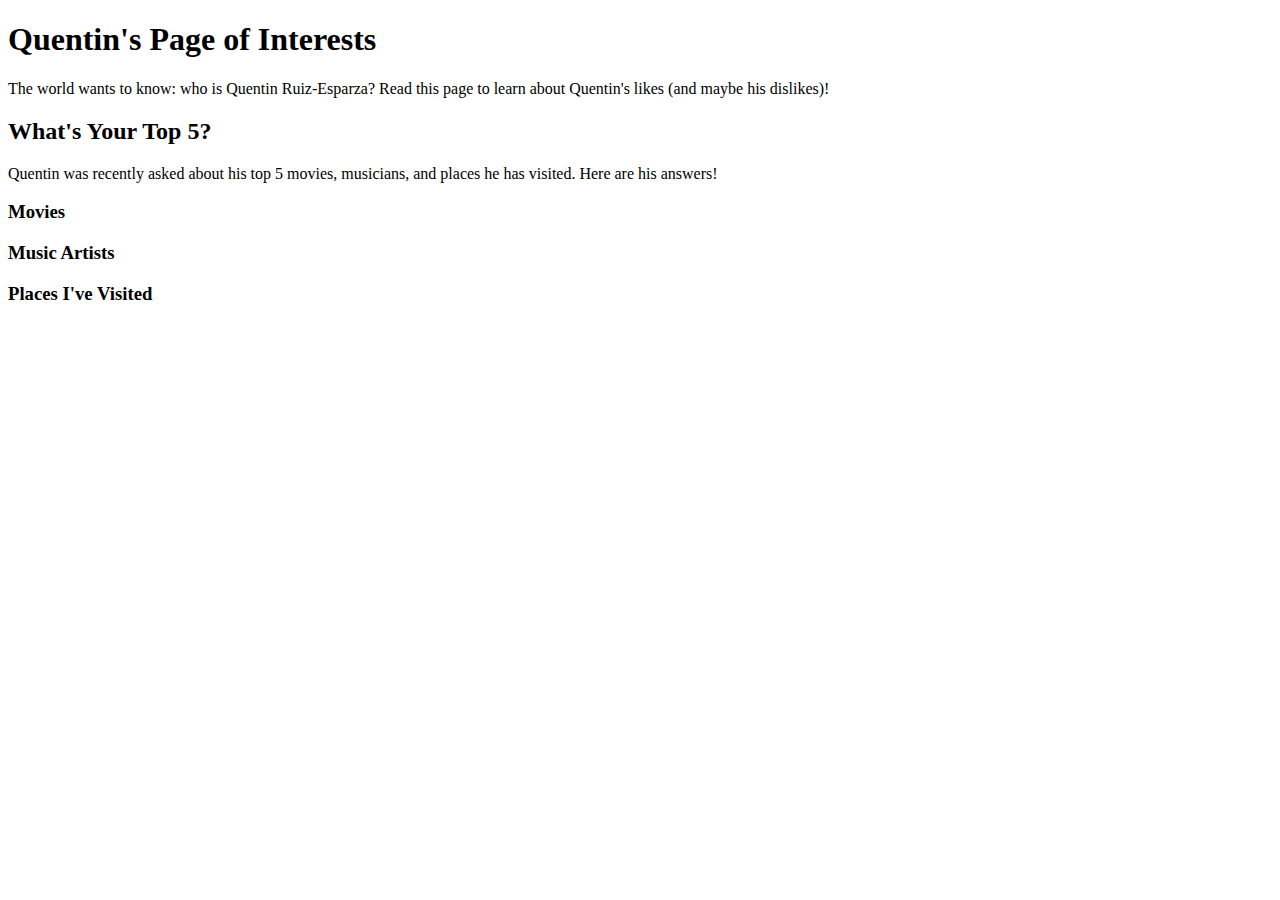
<file: index.html>
<!DOCTYPE html>
<html>
  <head>
      <meta charset="UTF-8">
      <title>Quentin's Interests</title>
  </head>
  <body>
    <div>
      <h1>Quentin's Page of Interests</h1>
      <p>The world wants to know: who is Quentin Ruiz-Esparza? Read this page to learn about Quentin's likes (and maybe his dislikes)!</p>
    </div>
    <div>
      <h2>What's Your Top 5?</h2>
      <p>Quentin was recently asked about his top 5 movies, musicians, and places he has visited. Here are his answers!</p>
      <h3>Movies</h3>
      <h3>Music Artists</h3>
      <h3>Places I've Visited</h3>
    </div>
  </body>
</html>
</file>
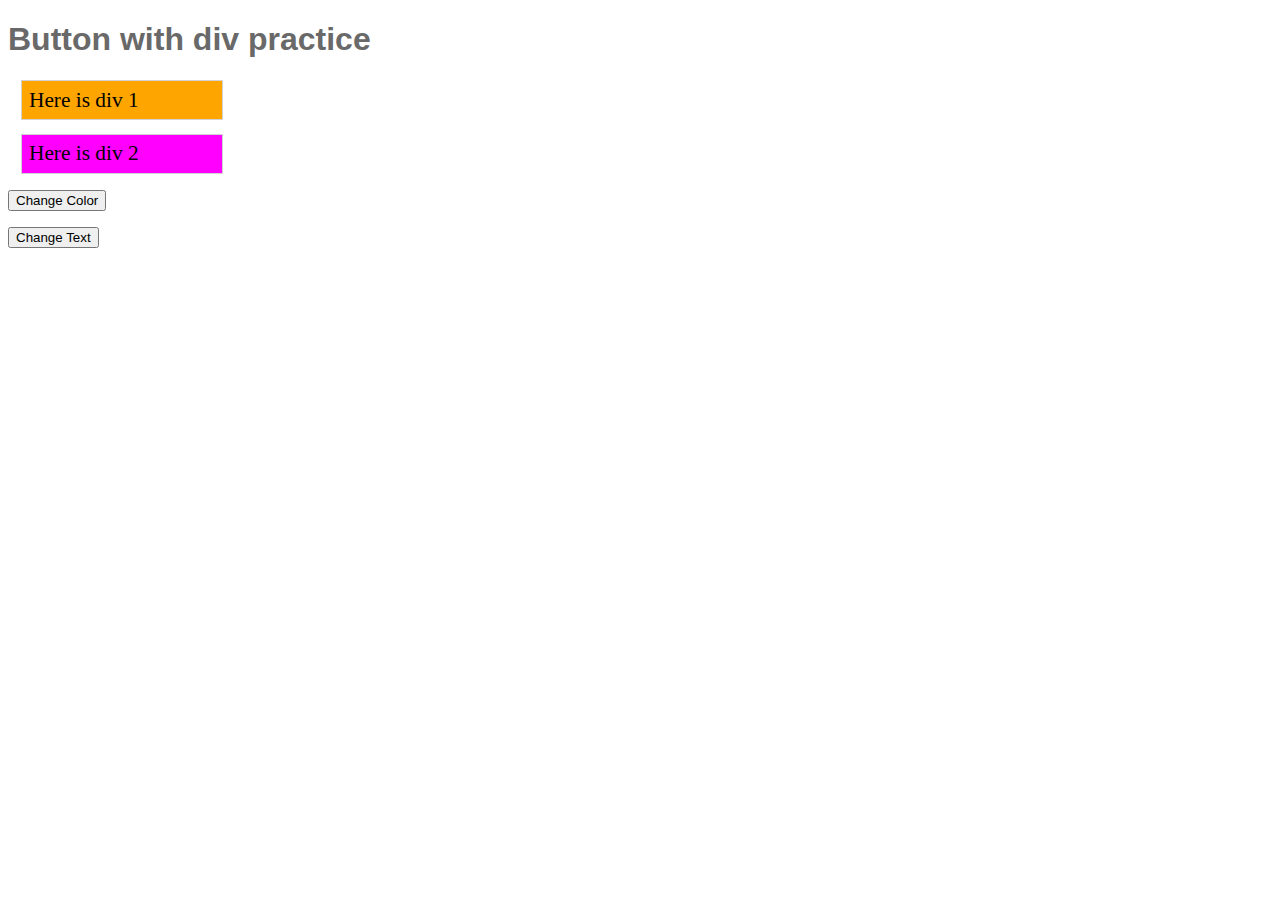
<file: Module_3/index.html>
<!DOCTYPE html>
<html>
  <head>
      <meta charset="UTF-8">
      <title>Change button</title>
      <link rel="stylesheet" href="/Module_3/CSS/style.css">
      <script src="/Module_3/script/change.js" ></script>
  </head>
  <body>
    <h1>Button with div practice</h1>
    <div id="div1" class="orangeback">
        Here is div 1
    </div>
    <div id="div2" class="fuchsiaback">
        Here is div 2
    </div>
    <p>
        <input type="button" value="Сhange Color" onclick="changeColor()">
    </p>
    <p>
        <input type="button" value="Сhange Text" onclick="changeText()">
    </p>
  </body>
</html>
</file>
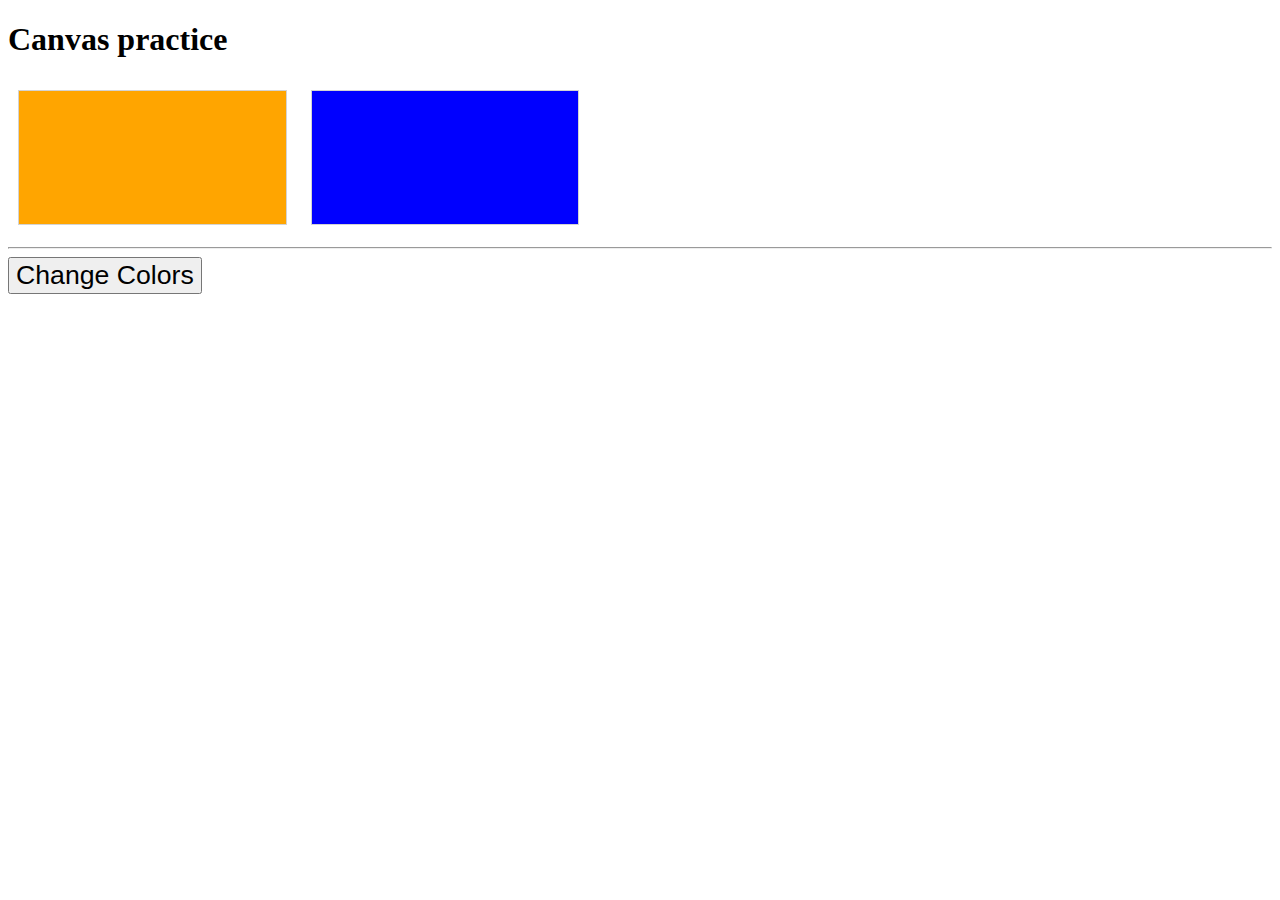
<file: Module_3/Canvas_colors/index.html>
<!DOCTYPE html>
<html>
  <head>
    <meta charset="UTF-8">
    <title>Canvas colors</title>
    <link rel="stylesheet" href="/Module_3/Canvas_colors/style.css">
  </head>
  <body>
    <h1 id="t1">Canvas practice</h1>
    <canvas id="div1" class="orangeback"></canvas>
    <canvas id="div2" class="blueback"></canvas>
    <hr>
    <input type="button" value="Change Colors" id="colorButton" onclick="changeColor()">
    <script src="/Module_3/Canvas_colors/canvas.js" ></script>
  </body>
</html>
</file>
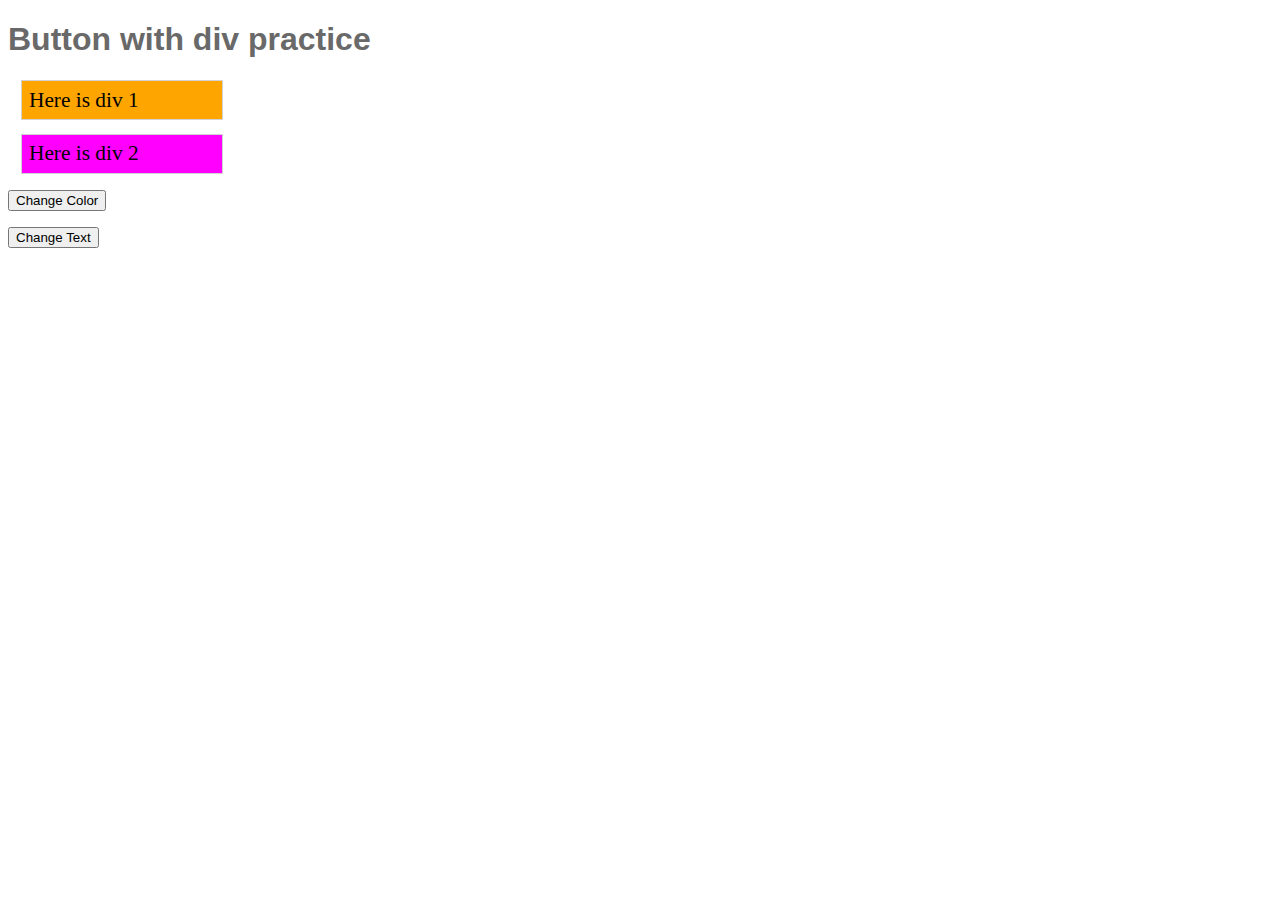
<file: Module_3/Change_button/index.html>
<!DOCTYPE html>
<html>
  <head>
      <meta charset="UTF-8">
      <title>Change button</title>
      <link rel="stylesheet" href="/Module_3/Change_button/style.css">
      <script src="/Module_3/Change_button/change.js" ></script>
  </head>
  <body>
    <h1>Button with div practice</h1>
    <div id="div1" class="orangeback">
        Here is div 1
    </div>
    <div id="div2" class="fuchsiaback">
        Here is div 2
    </div>
    <p>
        <input type="button" value="Change Color" onclick="changeColor()">
    </p>
    <p>
        <input type="button" value="Change Text" onclick="changeText()">
    </p>
  </body>
</html>
</file>
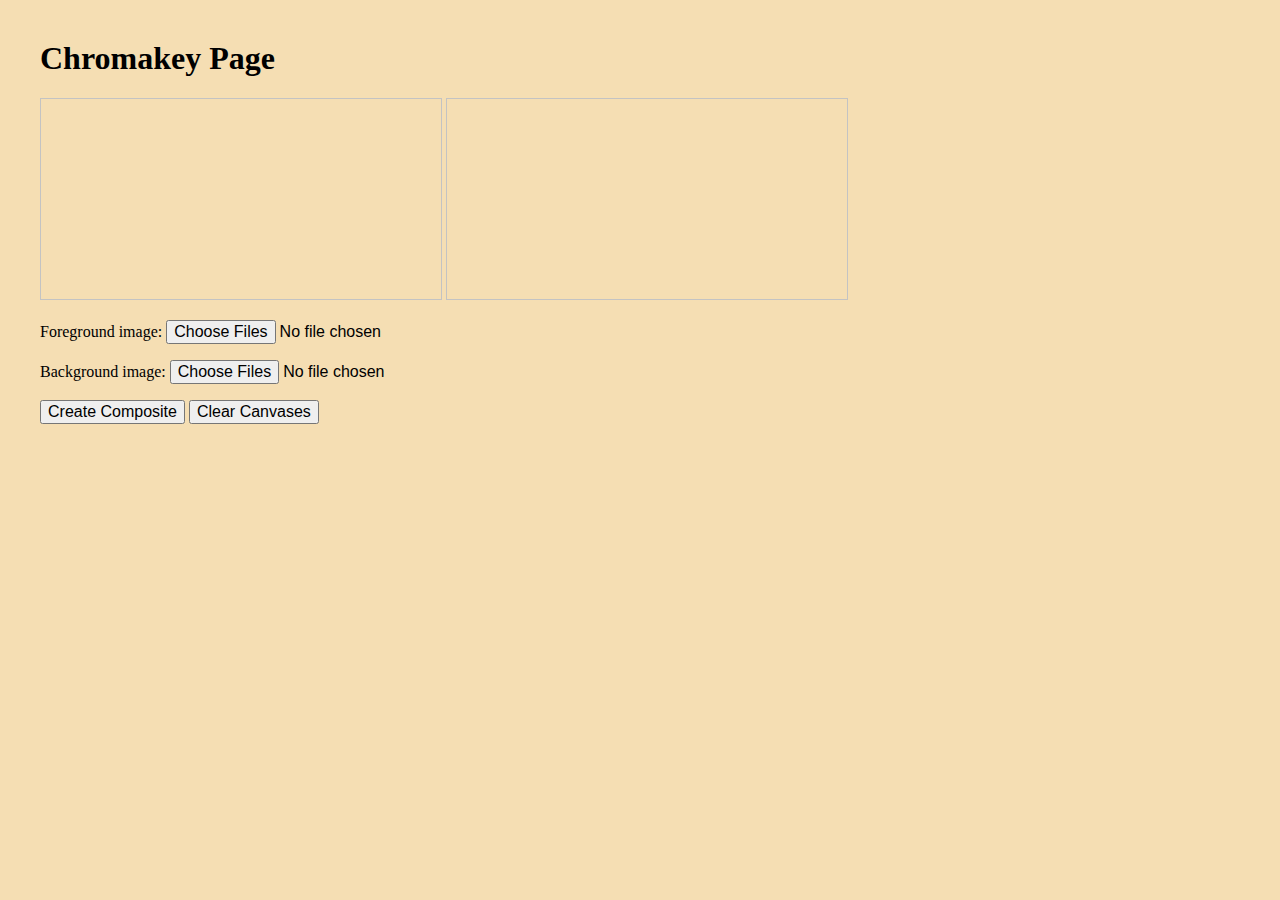
<file: Module_3/Chromakey/index.html>
<!DOCTYPE html>
<html>
    <head>
        <meta charset="UTF-8">
        <title>Chromakey Page</title>
        <link rel="stylesheet" href="/Module_3/Chromakey/style.css">
    </head>
    <body>  
        <h1>Chromakey Page</h1>
        <canvas id = "fgcan"></canvas>
        <canvas id = "bgcan"></canvas>
        <p>
            Foreground image:
            <input type="file" multiple="false" accept="image/*" id="fgfile" onchange="loadForegroundImage()">
        </p>
        <p>
            Background image:
            <input type="file" multiple="false" accept="image/*" id="bgfile" onchange="loadBackgroundImage()">
        </p>
        <p>
            <input type="button" value="Create Composite" onclick="doGreenScreen()">
            <input type="button" value="Clear Canvases" onclick="clearCanvas()">
        </p>
    <script src="https://www.dukelearntoprogram.com/course1/common/js/image/SimpleImage.js"></script>
    <script src="/Module_3/Chromakey/chromakey.js"></script>
    </body>
</html>
</file>
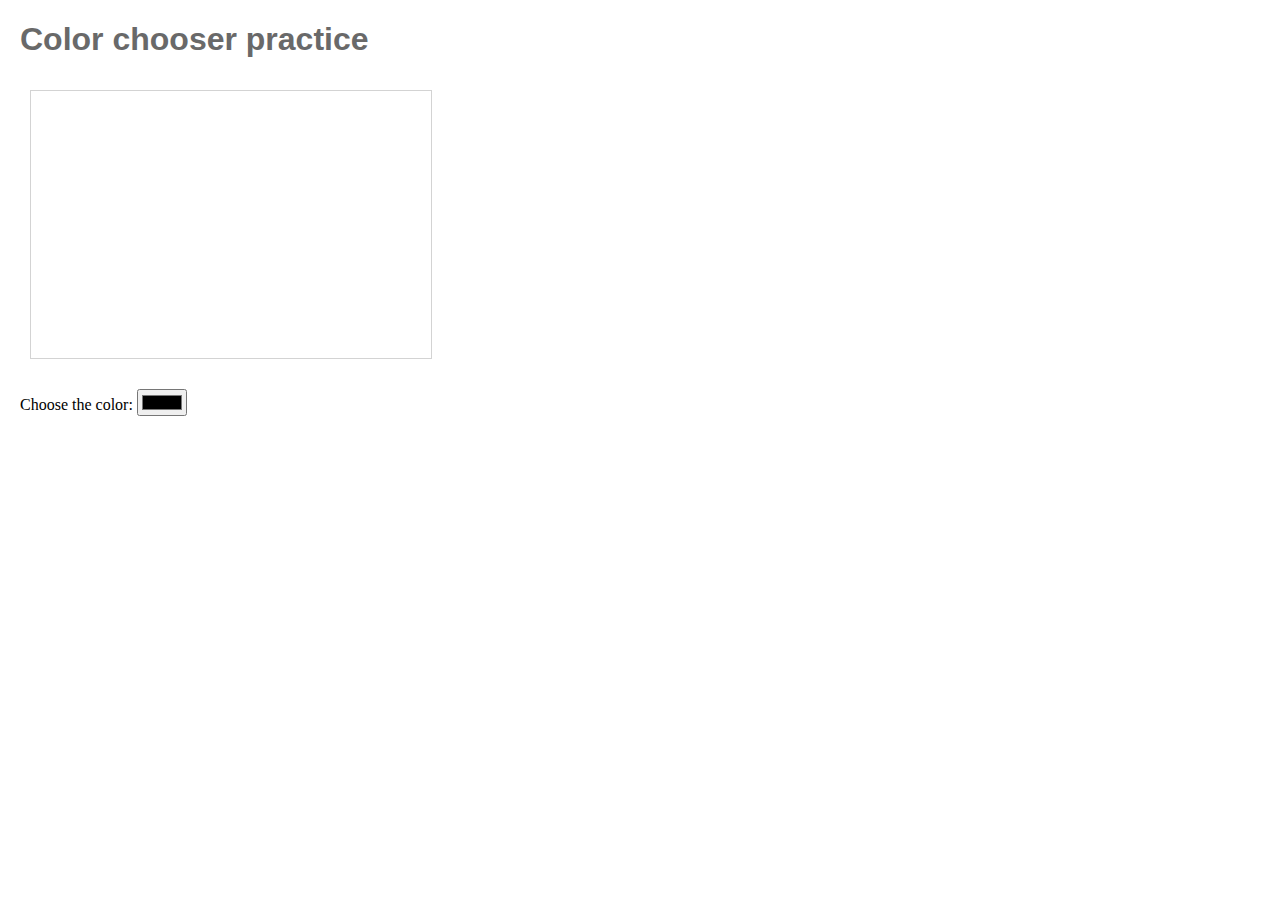
<file: Module_3/Color_picker/index.html>
<!DOCTYPE html>
<html>
  <head>
    <meta charset="UTF-8">
    <title>Color picker</title>
    <link rel="stylesheet" href="/Module_3/Color_picker/style.css">
  </head>
  <body>
    <h1>Color chooser practice</h1>
    <canvas id="can" class="whitecanvas">
    </canvas>
    <p>
        Choose the color:
    <input type="color" value="Choose color" id="clr" onchange="doColor()" >
    </p>
  <script src="/Module_3/Color_picker/colorpicker.js"></script>
  </body>
</html>
</file>
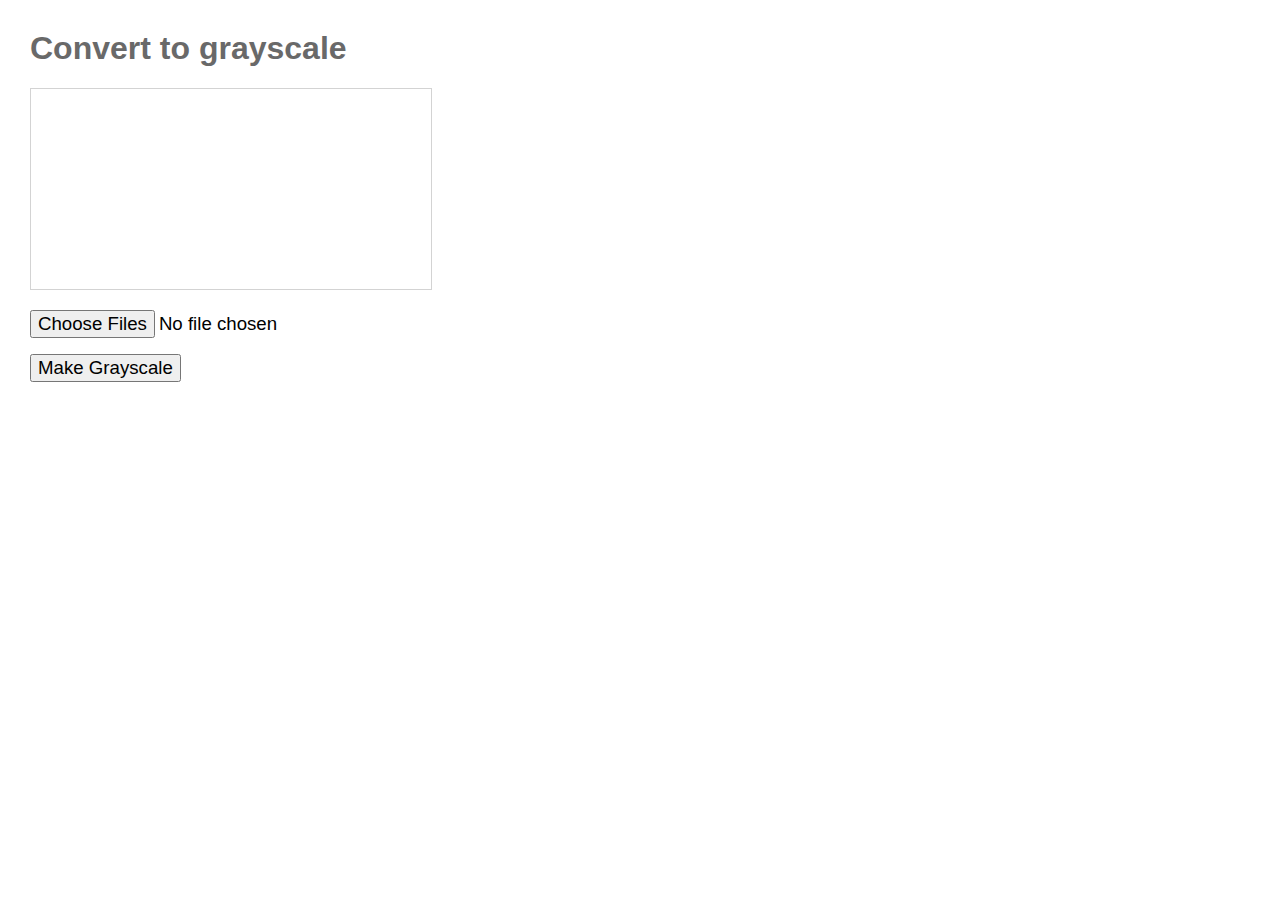
<file: Module_3/Image_to_grayscale/index.html>
<!DOCTYPE html>
<html>
    <head>
        <meta charset="UTF-8">
        <title>Upload File</title>
        <link rel="stylesheet" href="/Module_3/Image_to_grayscale/style.css">
    </head>
    <body>
        <h1>Convert to grayscale</h1>
        <canvas id="can"></canvas>
        <p>
            <input type="file" multiple="false" accept="image/*" id="finput" onchange="upload()">
        </p>
        <p>
            <input type="button" value="Make Grayscale" onclick="makeGray()">
        </p>
    <script src="/Module_3/Image_to_grayscale/grayscale.js"></script>
    <script src="https://www.dukelearntoprogram.com/course1/common/js/image/SimpleImage.js"></script>
    </body>
</html>
</file>
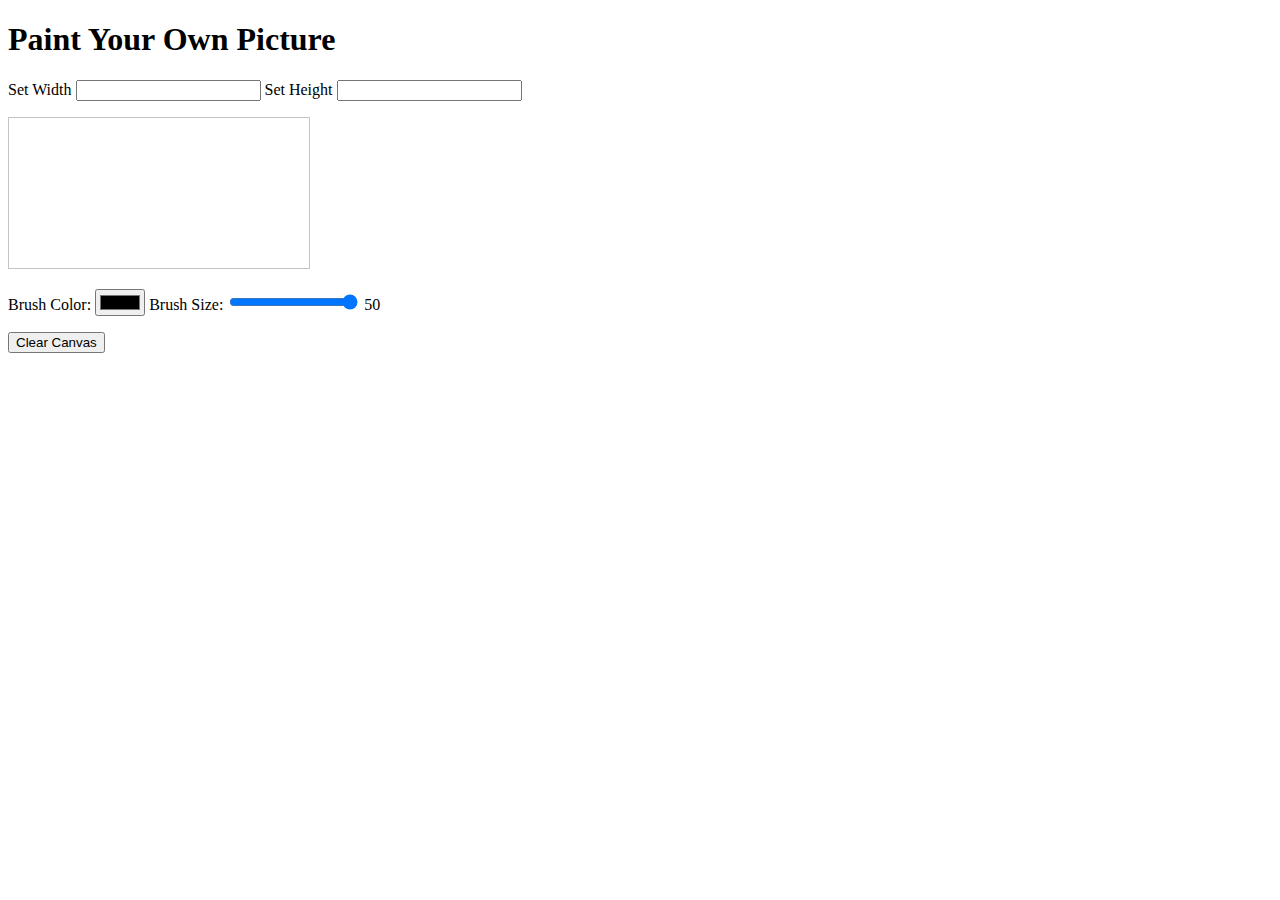
<file: Module_3/Paint/index.html>
<!DOCTYPE html>
<html>
    <head>
        <meta charset="UTF-8">
        <title>Paint</title>
        <link rel="stylesheet" href="/Module_3/Paint/style.css">
    </head>
    <body>
        <h1>Paint Your Own Picture</h1>
        <p>
        Set Width
        <input type="text" onchange="setWidth(this.value)"/>
        Set Height
        <input type="text" onchange="setHeight(this.value)"/>
        </p>
        <canvas id="canvas1" onmousedown="startPaint()" onmousemove="doPaint(event.offsetX, event.offsetY)" onmouseup="endPaint()"></canvas>
        <p>
        Brush Color:
        <input type="color" value="#000" onchange="changeColor(this.value)"/>
        Brush Size:
        <input type="range" id="sizeInput" min="1" max="50" value="50" oninput="resizeBrush(this.value)"/>
        <output id="sizeOutput">50</output>
        </p>
        <p>
        <input type="button" id="clear" value="Clear Canvas" onclick="clearCanvas()">                                                       
        </p>
    <script src="/Module_3/Paint/paint.js"></script>
    </body>
</html>
</file>
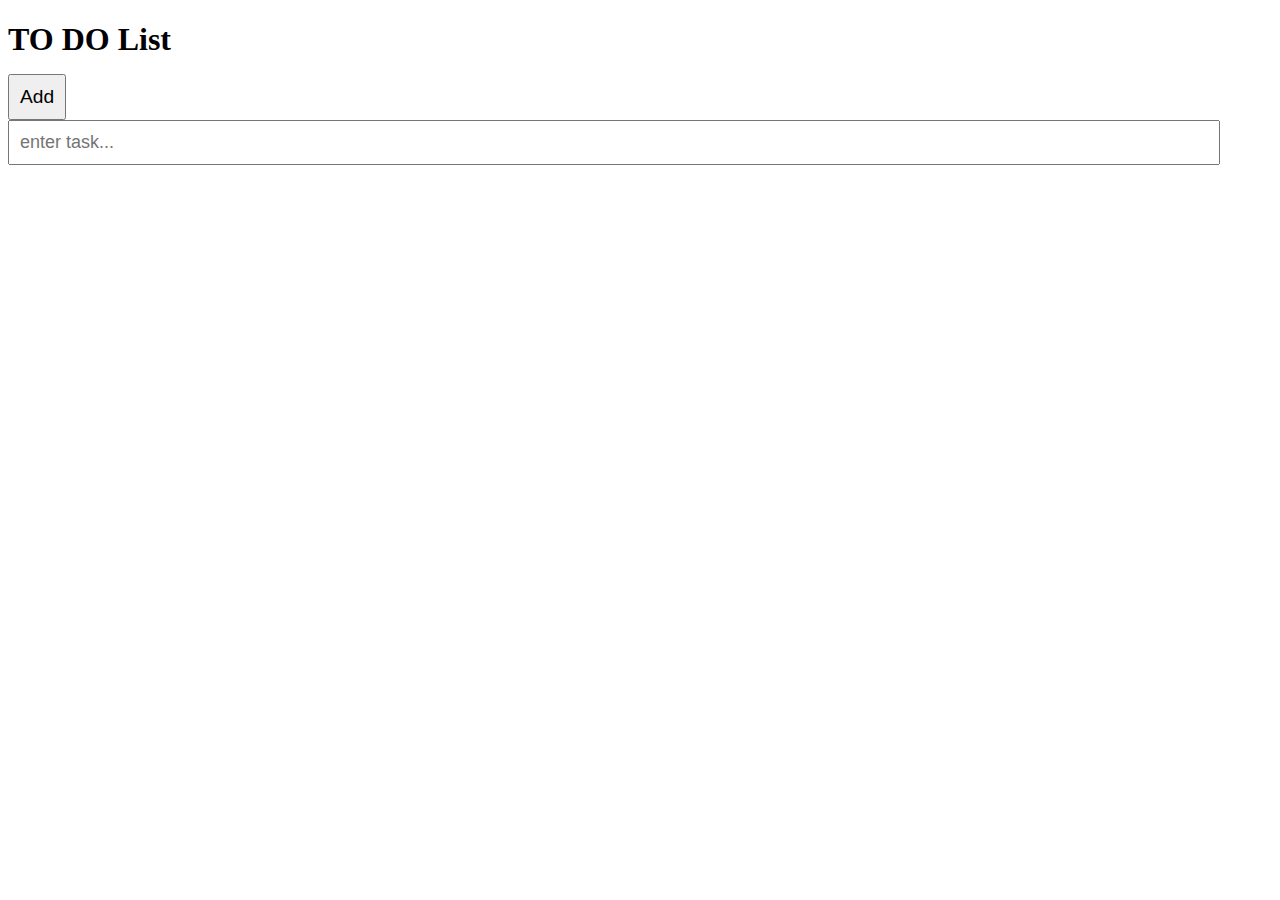
<file: Module_3/Todo_list/index.html>
<!DOCTYPE html>
<html>
  <head>
    <meta charset="UTF-8">
    <title>Change button</title>
    <link rel="stylesheet" href="/Module_3/Todo_list/style.css">
    <script src="/Module_3/Todo_list/todolist.js" ></script>
  </head>
  <body>
    <h1 id="myHeader">TO DO List</h1>
    <input type="button" value="Add" id="addButton" onclick="addTask()">
    <input type="text" id="input" placeholder="enter task...">
    <ul id="tasks">
    </ul>
  </body>
</html>
</file>
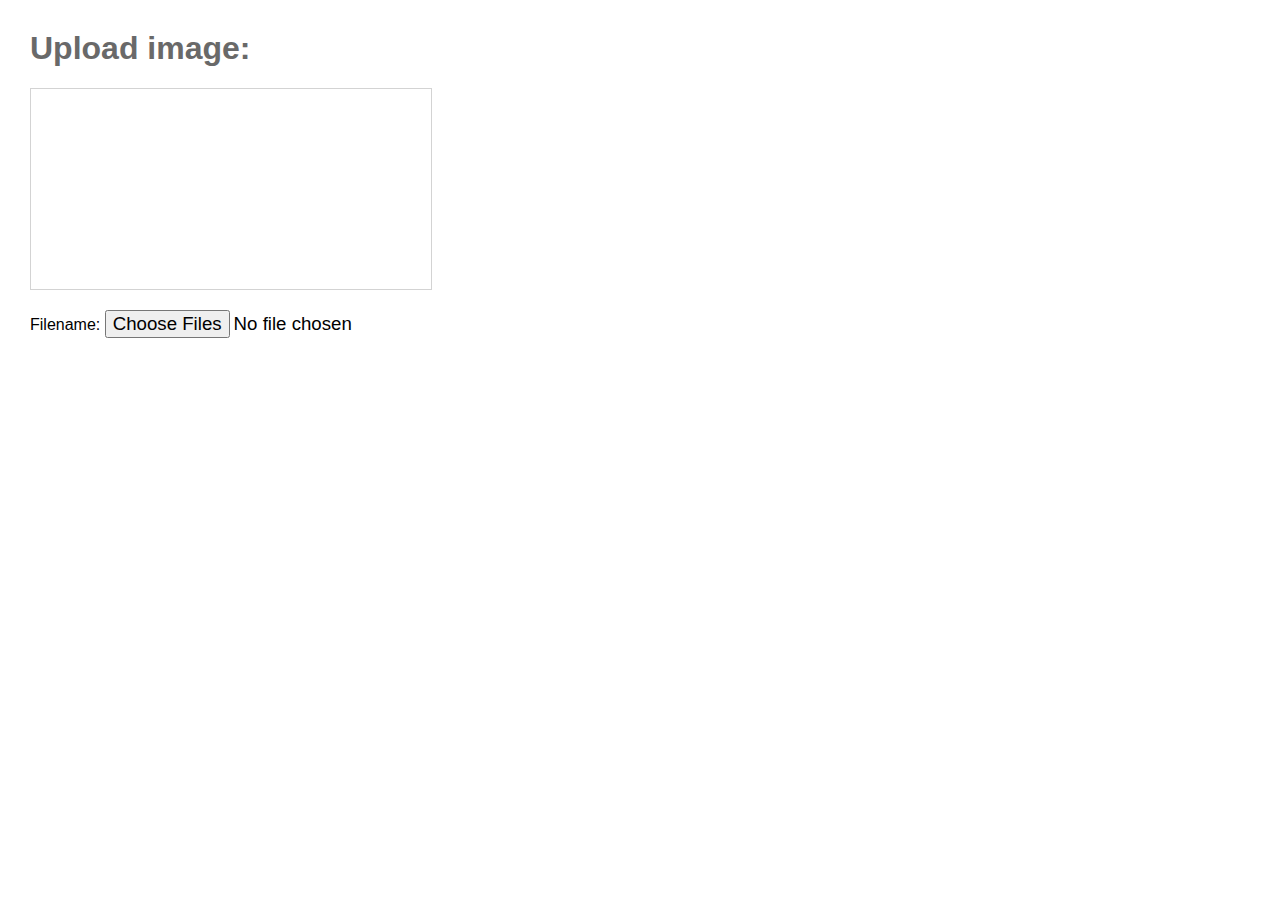
<file: Module_3/Upload_image/index.html>
<!DOCTYPE html>
<html>
    <head>
        <meta charset="UTF-8">
        <title>Upload File</title>
        <link rel="stylesheet" href="/Module_3/Upload_image/style.css">
    </head>
    <body>
        <h1>Upload image:</h1>
        <canvas id="can"></canvas>
        <p>
            Filename:
            <input type="file" multiple="false" accept="image/*" id="finput" onchange="upload()">
        </p>
    <script src="/Module_3/Upload_image/upload.js"></script>
    <script src="https://www.dukelearntoprogram.com/course1/common/js/image/SimpleImage.js"></script>
    </body>
</html>
</file>
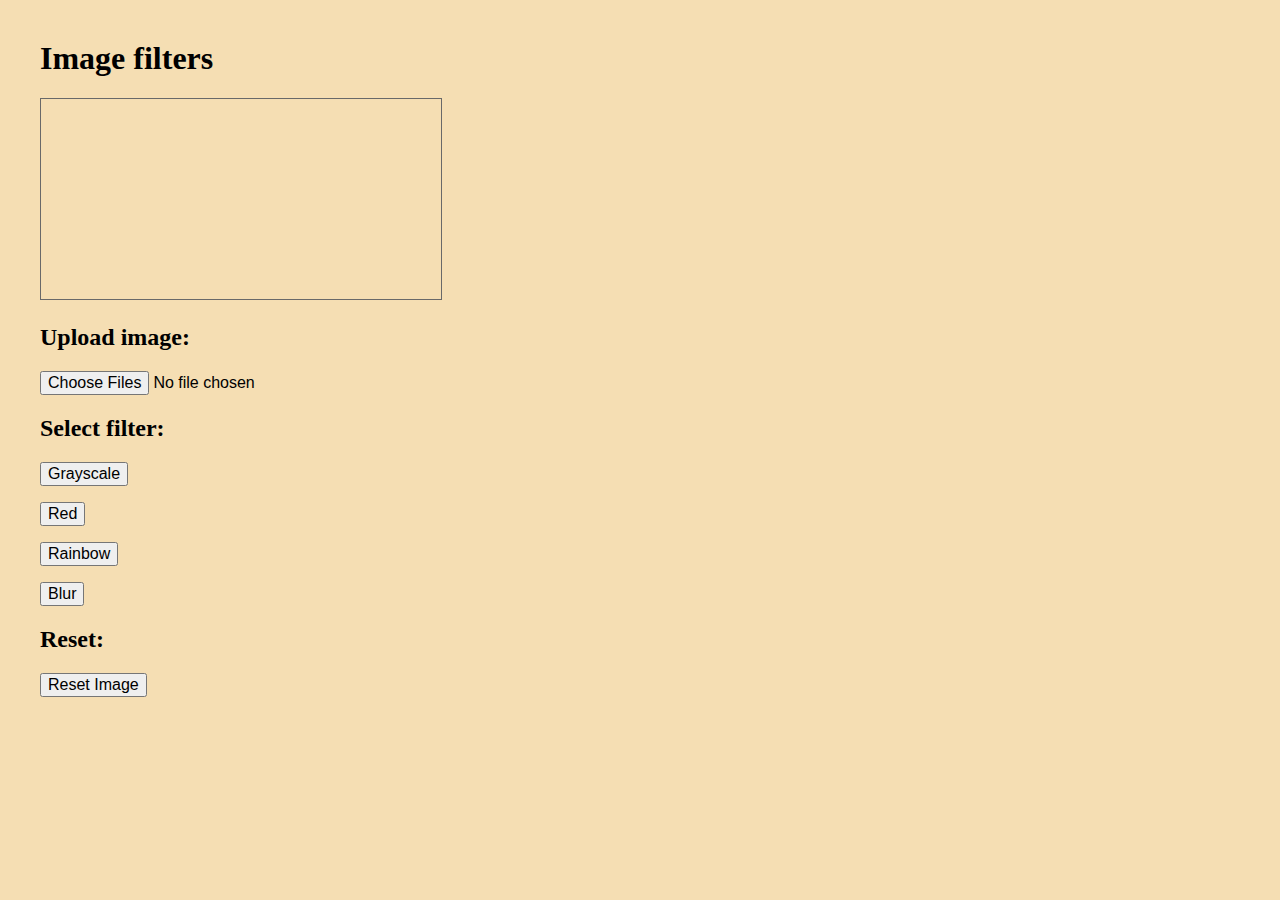
<file: Module_4/Image_filters/index.html>
<!DOCTYPE html>
<html>
    <head>
        <meta charset="UTF-8">
        <title>Image Filters</title>
        <link rel="stylesheet" href="/Module_4/Image_filters/style.css">
    </head>
    <body>
        <h1>Image filters</h1>
        <canvas id="theCanvas"></canvas>
        <h2>Upload image:</h2>
        <input type="file" multiple="false" accept="image/*" id="fileInput" onchange="loadImage()" >
        <h2>Select filter:</h2>
        <p>
            <input type="button" value="Grayscale" onclick="doGray()">
        </p>
        <p>
            <input type="button" value="Red" onclick="doRed()">
        </p>
        <p>
            <input type="button" value="Rainbow" onclick="doRainbow()">
        </p>
        <p>
            <input type="button" value="Blur" onclick="doBlur()">
        </p>
        <h2>Reset:</h2>
        <p>
            <input type="button" value="Reset Image" onclick="reset()">
        </p>
    <script src="https://www.dukelearntoprogram.com/course1/common/js/image/SimpleImage.js"></script>
    <script src="/Module_4/Image_filters/imagefilters.js"></script>
    </body>
</html>
</file>
<file: Module_3/CSS/style.css>
h1 {
    font-family: arial;
    color: dimgray
}

div {
    width: 140pt;
    padding: 5pt;
    margin: 10pt;
    border: 1px solid lightgray;
    font-size: 16pt;
}

.orangeback {
    background-color: orange;
}

.fuchsiaback {
    background-color: fuchsia;
}

.blueback {
    background-color: blue;
}

.darkorange {
    background-color: darkorange;
}
</file>
<file: Module_3/Canvas_colors/style.css>
canvas {
    width: 200pt;
    height: 100pt;
    margin: 10px;
    border: 1px solid lightgray;
}

input {
    font-size: 20pt;
}

.blueback {
    background-color: blue;
}

.orangeback {
    background-color: orange;
}
</file>
<file: Module_3/Change_button/style.css>
h1 {
    font-family: arial;
    color: dimgray
}

div {
    width: 140pt;
    padding: 5pt;
    margin: 10pt;
    border: 1px solid lightgray;
    font-size: 16pt;
}

.orangeback {
    background-color: orange;
}

.fuchsiaback {
    background-color: fuchsia;
}

.blueback {
    background-color: blue;
}

.darkorange {
    background-color: darkorange;
}
</file>
<file: Module_3/Chromakey/style.css>
body {
    background-color: wheat;
    font-family: Verdana;
    margin: 40px;
}
  
canvas {
    border: 1px solid #c3c3c3;
    height: 200px;
}
  
input {
    font-size: 12pt;
}
</file>
<file: Module_3/Color_picker/style.css>
h1 {
    font-family: arial;
    color: dimgray;
}
  
body {
    margin: 20px;
}
  
canvas {
    width: 300pt;
    height: 200pt;
    margin: 10px;
    border: 1px solid lightgray;
}
  
input {
    font-size: 20pt;
}
  
.whitecanvas {
    background-color: white;
}
</file>
<file: Module_3/Image_to_grayscale/style.css>
h1 {
    font-family: arial;
    color: dimgray;
}

body {
    font-family: arial;
    margin: 30px;
}

canvas {
    height: 200px;
    border: 1px solid lightgray;
}

input {
    font-size: 14pt;
}
</file>
<file: Module_3/Paint/style.css>
canvas {
    border: 1px solid #c3c3c3;   
}
</file>
<file: Module_3/Todo_list/style.css>
ul {
    padding-left: 0;
}
  
li {
    list-style-type: none;
    background-color: #eee;
    border: 1px solid #c3c3c3;
    padding: 10px 0px 10px 5px;
    font-size: 20px;
}
  
.done {
    background-color: green;
}

.remove {
    background-color: red;
}
  
li.finished {
    color: white;
    background-color: gray;
    text-decoration: line-through;
}
  
input[type="text"] {
    font-size: 18px;
    width: 94%;
    padding: 10px;
}
  
input[type="button"] {
    font-size: 1.2em;
    margin: -6px 4px 0px 0px;
}
  
#addButton {
    padding: 10px;
}
</file>
<file: Module_3/Upload_image/style.css>
h1 {
    font-family: arial;
    color: dimgray;
}

body {
    font-family: arial;
    margin: 30px;
}

canvas {
    height: 200px;
    border: 1px solid lightgray;
}

input {
    font-size: 14pt;
}
</file>
<file: Module_4/Image_filters/style.css>
body {
    background-color: wheat;
    margin: 30pt;
}
  
canvas {
    border: 1pt solid dimgray;
    height: 200px;
}
  
input {
    font-size: 12pt;
}
</file>
